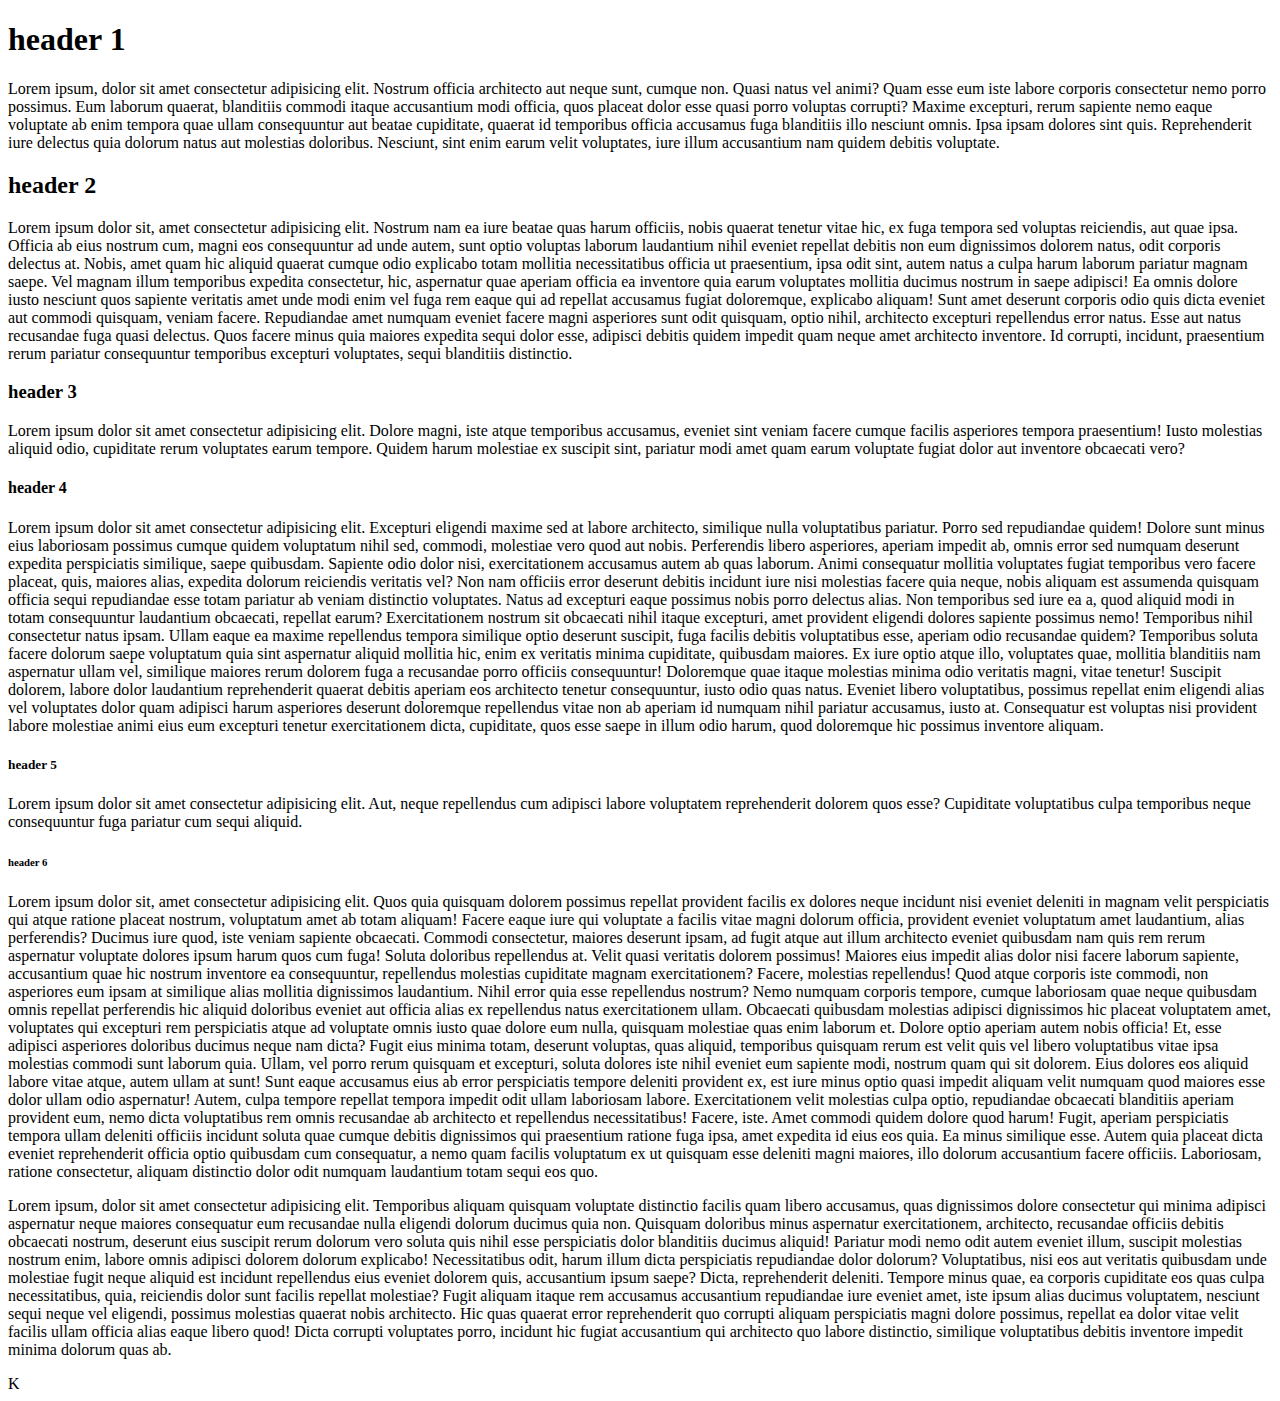
<file: index.html>
<!DOCTYPE html>
<html lang="en">
  <head>
    <meta charset="UTF-8" />
    <meta name="viewport" content="width=device-width, initial-scale=1.0" />
    <title>Day One</title>
  </head>
  <body>
    <!-- HEADER h1 > h6 -->
    <h1>header 1</h1>
    <p>
      Lorem ipsum, dolor sit amet consectetur adipisicing elit. Nostrum officia
      architecto aut neque sunt, cumque non. Quasi natus vel animi? Quam esse
      eum iste labore corporis consectetur nemo porro possimus. Eum laborum
      quaerat, blanditiis commodi itaque accusantium modi officia, quos placeat
      dolor esse quasi porro voluptas corrupti? Maxime excepturi, rerum sapiente
      nemo eaque voluptate ab enim tempora quae ullam consequuntur aut beatae
      cupiditate, quaerat id temporibus officia accusamus fuga blanditiis illo
      nesciunt omnis. Ipsa ipsam dolores sint quis. Reprehenderit iure delectus
      quia dolorum natus aut molestias doloribus. Nesciunt, sint enim earum
      velit voluptates, iure illum accusantium nam quidem debitis voluptate.
    </p>
    <h2>header 2</h2>
    <p>
      Lorem ipsum dolor sit, amet consectetur adipisicing elit. Nostrum nam ea
      iure beatae quas harum officiis, nobis quaerat tenetur vitae hic, ex fuga
      tempora sed voluptas reiciendis, aut quae ipsa. Officia ab eius nostrum
      cum, magni eos consequuntur ad unde autem, sunt optio voluptas laborum
      laudantium nihil eveniet repellat debitis non eum dignissimos dolorem
      natus, odit corporis delectus at. Nobis, amet quam hic aliquid quaerat
      cumque odio explicabo totam mollitia necessitatibus officia ut
      praesentium, ipsa odit sint, autem natus a culpa harum laborum pariatur
      magnam saepe. Vel magnam illum temporibus expedita consectetur, hic,
      aspernatur quae aperiam officia ea inventore quia earum voluptates
      mollitia ducimus nostrum in saepe adipisci! Ea omnis dolore iusto nesciunt
      quos sapiente veritatis amet unde modi enim vel fuga rem eaque qui ad
      repellat accusamus fugiat doloremque, explicabo aliquam! Sunt amet
      deserunt corporis odio quis dicta eveniet aut commodi quisquam, veniam
      facere. Repudiandae amet numquam eveniet facere magni asperiores sunt odit
      quisquam, optio nihil, architecto excepturi repellendus error natus. Esse
      aut natus recusandae fuga quasi delectus. Quos facere minus quia maiores
      expedita sequi dolor esse, adipisci debitis quidem impedit quam neque amet
      architecto inventore. Id corrupti, incidunt, praesentium rerum pariatur
      consequuntur temporibus excepturi voluptates, sequi blanditiis distinctio.
    </p>
    <h3>header 3</h3>
    <p>
      Lorem ipsum dolor sit amet consectetur adipisicing elit. Dolore magni,
      iste atque temporibus accusamus, eveniet sint veniam facere cumque facilis
      asperiores tempora praesentium! Iusto molestias aliquid odio, cupiditate
      rerum voluptates earum tempore. Quidem harum molestiae ex suscipit sint,
      pariatur modi amet quam earum voluptate fugiat dolor aut inventore
      obcaecati vero?
    </p>
    <h4>header 4</h4>
    <p>
      Lorem ipsum dolor sit amet consectetur adipisicing elit. Excepturi
      eligendi maxime sed at labore architecto, similique nulla voluptatibus
      pariatur. Porro sed repudiandae quidem! Dolore sunt minus eius laboriosam
      possimus cumque quidem voluptatum nihil sed, commodi, molestiae vero quod
      aut nobis. Perferendis libero asperiores, aperiam impedit ab, omnis error
      sed numquam deserunt expedita perspiciatis similique, saepe quibusdam.
      Sapiente odio dolor nisi, exercitationem accusamus autem ab quas laborum.
      Animi consequatur mollitia voluptates fugiat temporibus vero facere
      placeat, quis, maiores alias, expedita dolorum reiciendis veritatis vel?
      Non nam officiis error deserunt debitis incidunt iure nisi molestias
      facere quia neque, nobis aliquam est assumenda quisquam officia sequi
      repudiandae esse totam pariatur ab veniam distinctio voluptates. Natus ad
      excepturi eaque possimus nobis porro delectus alias. Non temporibus sed
      iure ea a, quod aliquid modi in totam consequuntur laudantium obcaecati,
      repellat earum? Exercitationem nostrum sit obcaecati nihil itaque
      excepturi, amet provident eligendi dolores sapiente possimus nemo!
      Temporibus nihil consectetur natus ipsam. Ullam eaque ea maxime
      repellendus tempora similique optio deserunt suscipit, fuga facilis
      debitis voluptatibus esse, aperiam odio recusandae quidem? Temporibus
      soluta facere dolorum saepe voluptatum quia sint aspernatur aliquid
      mollitia hic, enim ex veritatis minima cupiditate, quibusdam maiores. Ex
      iure optio atque illo, voluptates quae, mollitia blanditiis nam aspernatur
      ullam vel, similique maiores rerum dolorem fuga a recusandae porro
      officiis consequuntur! Doloremque quae itaque molestias minima odio
      veritatis magni, vitae tenetur! Suscipit dolorem, labore dolor laudantium
      reprehenderit quaerat debitis aperiam eos architecto tenetur consequuntur,
      iusto odio quas natus. Eveniet libero voluptatibus, possimus repellat enim
      eligendi alias vel voluptates dolor quam adipisci harum asperiores
      deserunt doloremque repellendus vitae non ab aperiam id numquam nihil
      pariatur accusamus, iusto at. Consequatur est voluptas nisi provident
      labore molestiae animi eius eum excepturi tenetur exercitationem dicta,
      cupiditate, quos esse saepe in illum odio harum, quod doloremque hic
      possimus inventore aliquam.
    </p>
    <h5>header 5</h5>
    <p>
      Lorem ipsum dolor sit amet consectetur adipisicing elit. Aut, neque
      repellendus cum adipisci labore voluptatem reprehenderit dolorem quos
      esse? Cupiditate voluptatibus culpa temporibus neque consequuntur fuga
      pariatur cum sequi aliquid.
    </p>
    <h6>header 6</h6>
    <p>
      Lorem ipsum dolor sit, amet consectetur adipisicing elit. Quos quia
      quisquam dolorem possimus repellat provident facilis ex dolores neque
      incidunt nisi eveniet deleniti in magnam velit perspiciatis qui atque
      ratione placeat nostrum, voluptatum amet ab totam aliquam! Facere eaque
      iure qui voluptate a facilis vitae magni dolorum officia, provident
      eveniet voluptatum amet laudantium, alias perferendis? Ducimus iure quod,
      iste veniam sapiente obcaecati. Commodi consectetur, maiores deserunt
      ipsam, ad fugit atque aut illum architecto eveniet quibusdam nam quis rem
      rerum aspernatur voluptate dolores ipsum harum quos cum fuga! Soluta
      doloribus repellendus at. Velit quasi veritatis dolorem possimus! Maiores
      eius impedit alias dolor nisi facere laborum sapiente, accusantium quae
      hic nostrum inventore ea consequuntur, repellendus molestias cupiditate
      magnam exercitationem? Facere, molestias repellendus! Quod atque corporis
      iste commodi, non asperiores eum ipsam at similique alias mollitia
      dignissimos laudantium. Nihil error quia esse repellendus nostrum? Nemo
      numquam corporis tempore, cumque laboriosam quae neque quibusdam omnis
      repellat perferendis hic aliquid doloribus eveniet aut officia alias ex
      repellendus natus exercitationem ullam. Obcaecati quibusdam molestias
      adipisci dignissimos hic placeat voluptatem amet, voluptates qui excepturi
      rem perspiciatis atque ad voluptate omnis iusto quae dolore eum nulla,
      quisquam molestiae quas enim laborum et. Dolore optio aperiam autem nobis
      officia! Et, esse adipisci asperiores doloribus ducimus neque nam dicta?
      Fugit eius minima totam, deserunt voluptas, quas aliquid, temporibus
      quisquam rerum est velit quis vel libero voluptatibus vitae ipsa molestias
      commodi sunt laborum quia. Ullam, vel porro rerum quisquam et excepturi,
      soluta dolores iste nihil eveniet eum sapiente modi, nostrum quam qui sit
      dolorem. Eius dolores eos aliquid labore vitae atque, autem ullam at sunt!
      Sunt eaque accusamus eius ab error perspiciatis tempore deleniti provident
      ex, est iure minus optio quasi impedit aliquam velit numquam quod maiores
      esse dolor ullam odio aspernatur! Autem, culpa tempore repellat tempora
      impedit odit ullam laboriosam labore. Exercitationem velit molestias culpa
      optio, repudiandae obcaecati blanditiis aperiam provident eum, nemo dicta
      voluptatibus rem omnis recusandae ab architecto et repellendus
      necessitatibus! Facere, iste. Amet commodi quidem dolore quod harum!
      Fugit, aperiam perspiciatis tempora ullam deleniti officiis incidunt
      soluta quae cumque debitis dignissimos qui praesentium ratione fuga ipsa,
      amet expedita id eius eos quia. Ea minus similique esse. Autem quia
      placeat dicta eveniet reprehenderit officia optio quibusdam cum
      consequatur, a nemo quam facilis voluptatum ex ut quisquam esse deleniti
      magni maiores, illo dolorum accusantium facere officiis. Laboriosam,
      ratione consectetur, aliquam distinctio dolor odit numquam laudantium
      totam sequi eos quo.
    </p>

    <!-- paragraph -->
    <p>
      Lorem ipsum, dolor sit amet consectetur adipisicing elit. Temporibus
      aliquam quisquam voluptate distinctio facilis quam libero accusamus, quas
      dignissimos dolore consectetur qui minima adipisci aspernatur neque
      maiores consequatur eum recusandae nulla eligendi dolorum ducimus quia
      non. Quisquam doloribus minus aspernatur exercitationem, architecto,
      recusandae officiis debitis obcaecati nostrum, deserunt eius suscipit
      rerum dolorum vero soluta quis nihil esse perspiciatis dolor blanditiis
      ducimus aliquid! Pariatur modi nemo odit autem eveniet illum, suscipit
      molestias nostrum enim, labore omnis adipisci dolorem dolorum explicabo!
      Necessitatibus odit, harum illum dicta perspiciatis repudiandae dolor
      dolorum? Voluptatibus, nisi eos aut veritatis quibusdam unde molestiae
      fugit neque aliquid est incidunt repellendus eius eveniet dolorem quis,
      accusantium ipsum saepe? Dicta, reprehenderit deleniti. Tempore minus
      quae, ea corporis cupiditate eos quas culpa necessitatibus, quia,
      reiciendis dolor sunt facilis repellat molestiae? Fugit aliquam itaque rem
      accusamus accusantium repudiandae iure eveniet amet, iste ipsum alias
      ducimus voluptatem, nesciunt sequi neque vel eligendi, possimus molestias
      quaerat nobis architecto. Hic quas quaerat error reprehenderit quo
      corrupti aliquam perspiciatis magni dolore possimus, repellat ea dolor
      vitae velit facilis ullam officia alias eaque libero quod! Dicta corrupti
      voluptates porro, incidunt hic fugiat accusantium qui architecto quo
      labore distinctio, similique voluptatibus debitis inventore impedit minima
      dolorum quas ab.
    </p>
K
  </body>
</html>
</file>
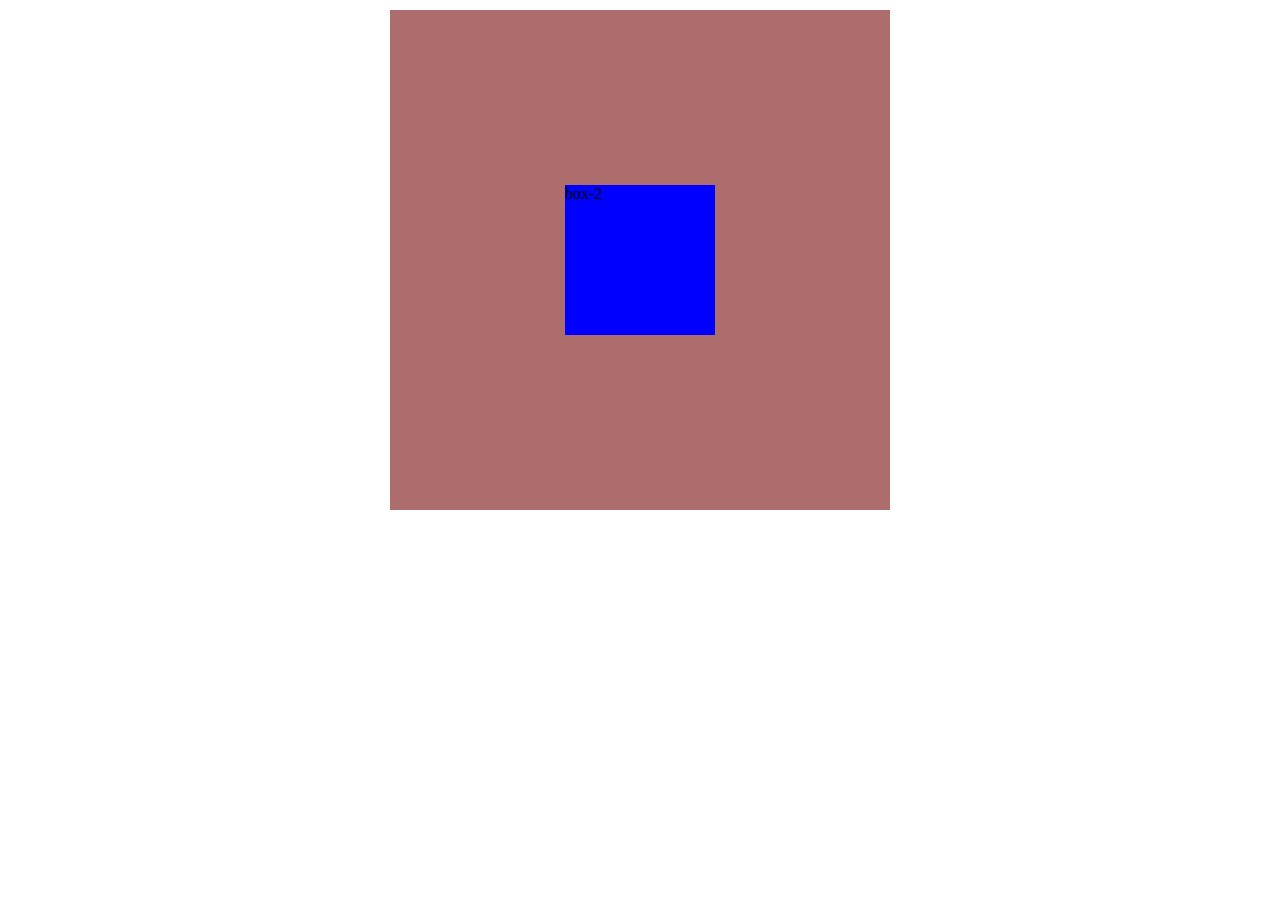
<file: day-4/position/index.html>
<!DOCTYPE html>
<html lang="en">
  <head>
    <meta charset="UTF-8" />
    <link rel="stylesheet" href="./position.css" />
    <meta name="viewport" content="width=device-width, initial-scale=1.0" />
    <title>Document</title>
  </head>
  <body>
    <div class="box-container">
      <div class="box box1">box-1</div>
      <div class="box box2">box-2</div>
    </div>
  </body>
</html>
</file>
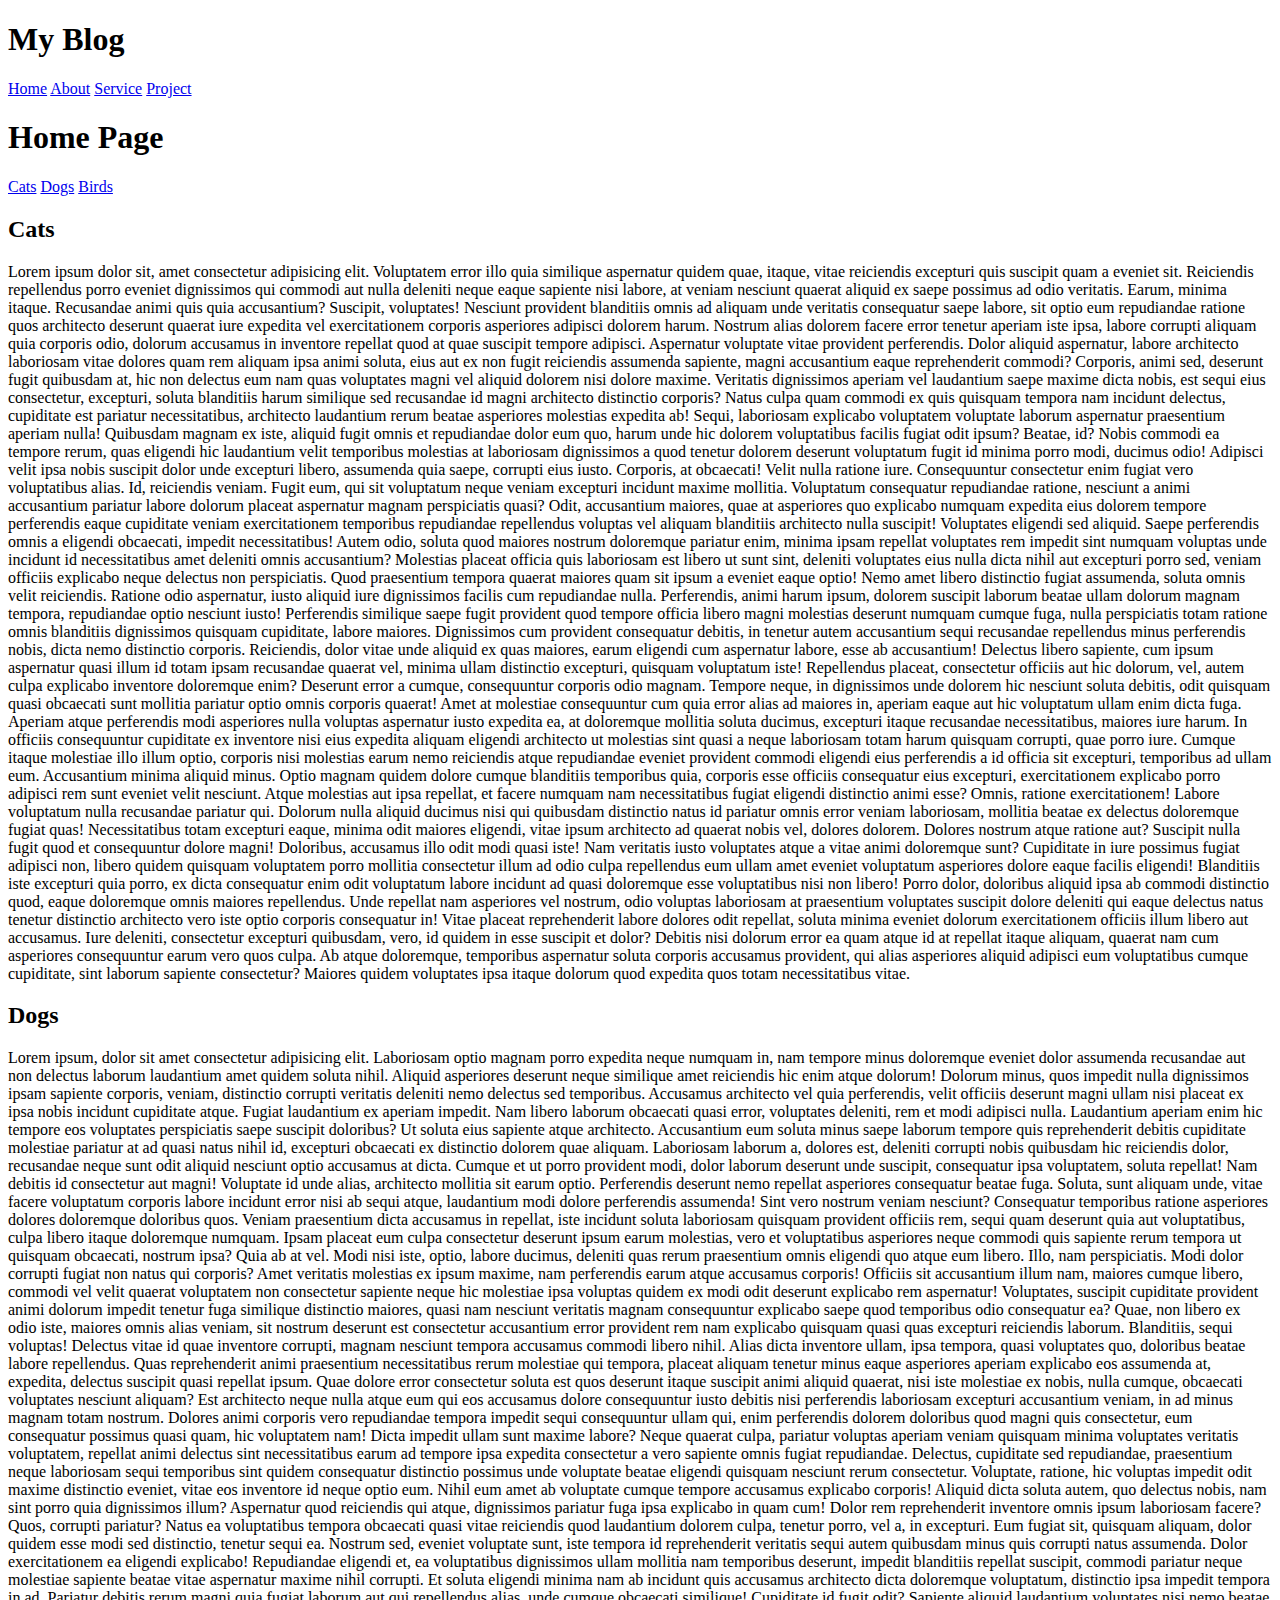
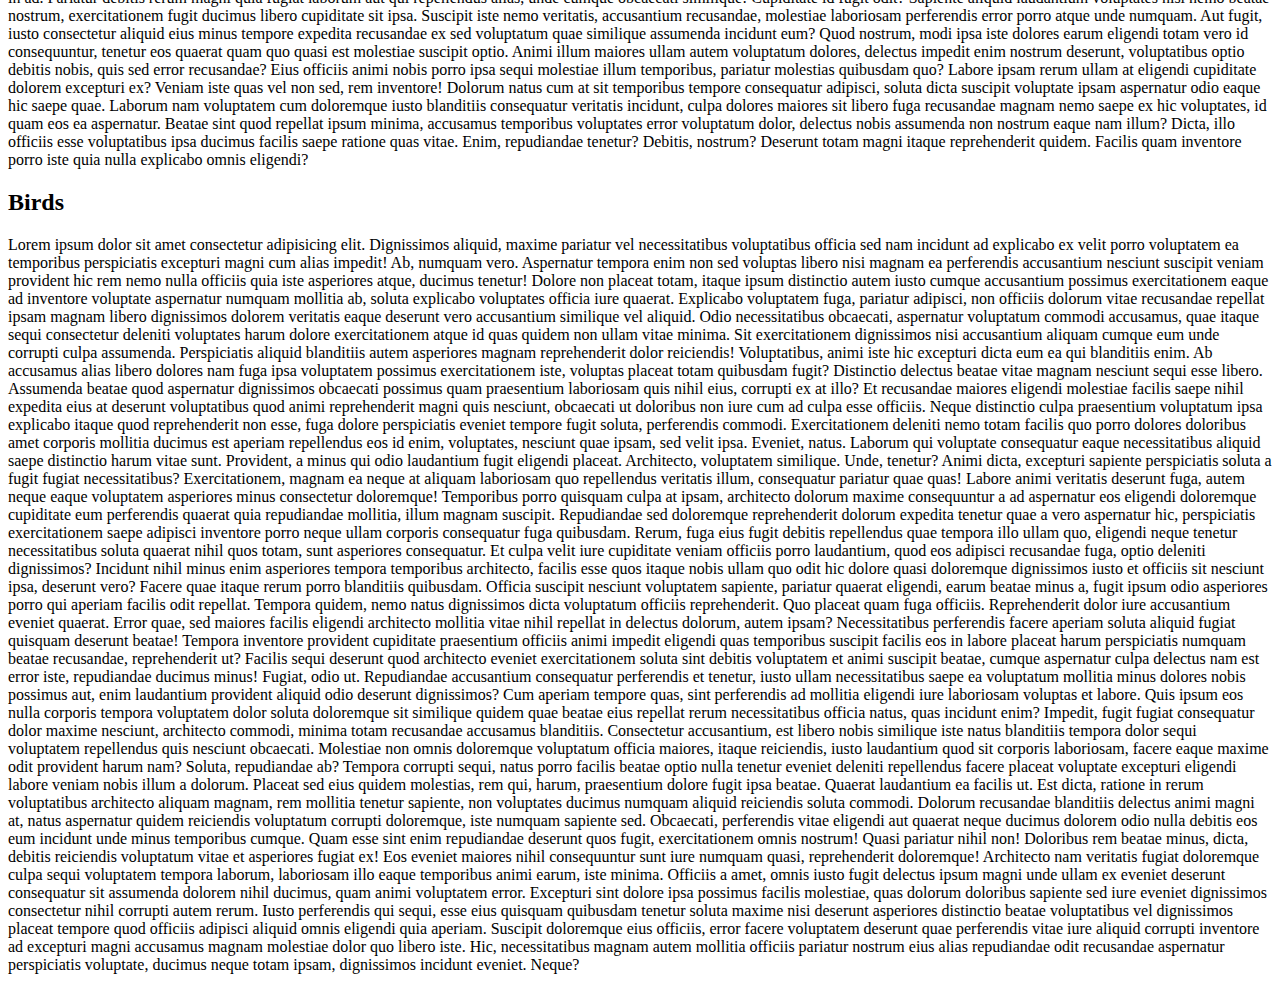
<file: day2/blog/index.html>
<!DOCTYPE html>
<html lang="en">
<head>
    <meta charset="UTF-8">
    <meta name="viewport" content="width=device-width, initial-scale=1.0">
    <title>Blog</title>
    <style>
        html{
            scroll-behavior:smooth;
        }
    </style>
</head>
<body>
    <h1>My Blog</h1>
    <a href="/day2/blog/index.html">Home</a>
    <a href="about.html">About</a>
    <a href="service.html">Service</a>
    <a href="project.html">Project</a>

    <!-- Home Page -->
    <h1>Home Page</h1>

    <a href="#cats">Cats</a>
    <a href="#dogs">Dogs</a>
    <a href="#birds">Birds</a>

    <h2 id="cats">Cats</h2>
    <p>
      Lorem ipsum dolor sit, amet consectetur adipisicing elit. Voluptatem error
      illo quia similique aspernatur quidem quae, itaque, vitae reiciendis
      excepturi quis suscipit quam a eveniet sit. Reiciendis repellendus porro
      eveniet dignissimos qui commodi aut nulla deleniti neque eaque sapiente
      nisi labore, at veniam nesciunt quaerat aliquid ex saepe possimus ad odio
      veritatis. Earum, minima itaque. Recusandae animi quis quia accusantium?
      Suscipit, voluptates! Nesciunt provident blanditiis omnis ad aliquam unde
      veritatis consequatur saepe labore, sit optio eum repudiandae ratione quos
      architecto deserunt quaerat iure expedita vel exercitationem corporis
      asperiores adipisci dolorem harum. Nostrum alias dolorem facere error
      tenetur aperiam iste ipsa, labore corrupti aliquam quia corporis odio,
      dolorum accusamus in inventore repellat quod at quae suscipit tempore
      adipisci. Aspernatur voluptate vitae provident perferendis. Dolor aliquid
      aspernatur, labore architecto laboriosam vitae dolores quam rem aliquam
      ipsa animi soluta, eius aut ex non fugit reiciendis assumenda sapiente,
      magni accusantium eaque reprehenderit commodi? Corporis, animi sed,
      deserunt fugit quibusdam at, hic non delectus eum nam quas voluptates
      magni vel aliquid dolorem nisi dolore maxime. Veritatis dignissimos
      aperiam vel laudantium saepe maxime dicta nobis, est sequi eius
      consectetur, excepturi, soluta blanditiis harum similique sed recusandae
      id magni architecto distinctio corporis? Natus culpa quam commodi ex quis
      quisquam tempora nam incidunt delectus, cupiditate est pariatur
      necessitatibus, architecto laudantium rerum beatae asperiores molestias
      expedita ab! Sequi, laboriosam explicabo voluptatem voluptate laborum
      aspernatur praesentium aperiam nulla! Quibusdam magnam ex iste, aliquid
      fugit omnis et repudiandae dolor eum quo, harum unde hic dolorem
      voluptatibus facilis fugiat odit ipsum? Beatae, id? Nobis commodi ea
      tempore rerum, quas eligendi hic laudantium velit temporibus molestias at
      laboriosam dignissimos a quod tenetur dolorem deserunt voluptatum fugit id
      minima porro modi, ducimus odio! Adipisci velit ipsa nobis suscipit dolor
      unde excepturi libero, assumenda quia saepe, corrupti eius iusto.
      Corporis, at obcaecati! Velit nulla ratione iure. Consequuntur consectetur
      enim fugiat vero voluptatibus alias. Id, reiciendis veniam. Fugit eum, qui
      sit voluptatum neque veniam excepturi incidunt maxime mollitia. Voluptatum
      consequatur repudiandae ratione, nesciunt a animi accusantium pariatur
      labore dolorum placeat aspernatur magnam perspiciatis quasi? Odit,
      accusantium maiores, quae at asperiores quo explicabo numquam expedita
      eius dolorem tempore perferendis eaque cupiditate veniam exercitationem
      temporibus repudiandae repellendus voluptas vel aliquam blanditiis
      architecto nulla suscipit! Voluptates eligendi sed aliquid. Saepe
      perferendis omnis a eligendi obcaecati, impedit necessitatibus! Autem
      odio, soluta quod maiores nostrum doloremque pariatur enim, minima ipsam
      repellat voluptates rem impedit sint numquam voluptas unde incidunt id
      necessitatibus amet deleniti omnis accusantium? Molestias placeat officia
      quis laboriosam est libero ut sunt sint, deleniti voluptates eius nulla
      dicta nihil aut excepturi porro sed, veniam officiis explicabo neque
      delectus non perspiciatis. Quod praesentium tempora quaerat maiores quam
      sit ipsum a eveniet eaque optio! Nemo amet libero distinctio fugiat
      assumenda, soluta omnis velit reiciendis. Ratione odio aspernatur, iusto
      aliquid iure dignissimos facilis cum repudiandae nulla. Perferendis, animi
      harum ipsum, dolorem suscipit laborum beatae ullam dolorum magnam tempora,
      repudiandae optio nesciunt iusto! Perferendis similique saepe fugit
      provident quod tempore officia libero magni molestias deserunt numquam
      cumque fuga, nulla perspiciatis totam ratione omnis blanditiis dignissimos
      quisquam cupiditate, labore maiores. Dignissimos cum provident consequatur
      debitis, in tenetur autem accusantium sequi recusandae repellendus minus
      perferendis nobis, dicta nemo distinctio corporis. Reiciendis, dolor vitae
      unde aliquid ex quas maiores, earum eligendi cum aspernatur labore, esse
      ab accusantium! Delectus libero sapiente, cum ipsum aspernatur quasi illum
      id totam ipsam recusandae quaerat vel, minima ullam distinctio excepturi,
      quisquam voluptatum iste! Repellendus placeat, consectetur officiis aut
      hic dolorum, vel, autem culpa explicabo inventore doloremque enim?
      Deserunt error a cumque, consequuntur corporis odio magnam. Tempore neque,
      in dignissimos unde dolorem hic nesciunt soluta debitis, odit quisquam
      quasi obcaecati sunt mollitia pariatur optio omnis corporis quaerat! Amet
      at molestiae consequuntur cum quia error alias ad maiores in, aperiam
      eaque aut hic voluptatum ullam enim dicta fuga. Aperiam atque perferendis
      modi asperiores nulla voluptas aspernatur iusto expedita ea, at doloremque
      mollitia soluta ducimus, excepturi itaque recusandae necessitatibus,
      maiores iure harum. In officiis consequuntur cupiditate ex inventore nisi
      eius expedita aliquam eligendi architecto ut molestias sint quasi a neque
      laboriosam totam harum quisquam corrupti, quae porro iure. Cumque itaque
      molestiae illo illum optio, corporis nisi molestias earum nemo reiciendis
      atque repudiandae eveniet provident commodi eligendi eius perferendis a id
      officia sit excepturi, temporibus ad ullam eum. Accusantium minima aliquid
      minus. Optio magnam quidem dolore cumque blanditiis temporibus quia,
      corporis esse officiis consequatur eius excepturi, exercitationem
      explicabo porro adipisci rem sunt eveniet velit nesciunt. Atque molestias
      aut ipsa repellat, et facere numquam nam necessitatibus fugiat eligendi
      distinctio animi esse? Omnis, ratione exercitationem! Labore voluptatum
      nulla recusandae pariatur qui. Dolorum nulla aliquid ducimus nisi qui
      quibusdam distinctio natus id pariatur omnis error veniam laboriosam,
      mollitia beatae ex delectus doloremque fugiat quas! Necessitatibus totam
      excepturi eaque, minima odit maiores eligendi, vitae ipsum architecto ad
      quaerat nobis vel, dolores dolorem. Dolores nostrum atque ratione aut?
      Suscipit nulla fugit quod et consequuntur dolore magni! Doloribus,
      accusamus illo odit modi quasi iste! Nam veritatis iusto voluptates atque
      a vitae animi doloremque sunt? Cupiditate in iure possimus fugiat adipisci
      non, libero quidem quisquam voluptatem porro mollitia consectetur illum ad
      odio culpa repellendus eum ullam amet eveniet voluptatum asperiores dolore
      eaque facilis eligendi! Blanditiis iste excepturi quia porro, ex dicta
      consequatur enim odit voluptatum labore incidunt ad quasi doloremque esse
      voluptatibus nisi non libero! Porro dolor, doloribus aliquid ipsa ab
      commodi distinctio quod, eaque doloremque omnis maiores repellendus. Unde
      repellat nam asperiores vel nostrum, odio voluptas laboriosam at
      praesentium voluptates suscipit dolore deleniti qui eaque delectus natus
      tenetur distinctio architecto vero iste optio corporis consequatur in!
      Vitae placeat reprehenderit labore dolores odit repellat, soluta minima
      eveniet dolorum exercitationem officiis illum libero aut accusamus. Iure
      deleniti, consectetur excepturi quibusdam, vero, id quidem in esse
      suscipit et dolor? Debitis nisi dolorum error ea quam atque id at repellat
      itaque aliquam, quaerat nam cum asperiores consequuntur earum vero quos
      culpa. Ab atque doloremque, temporibus aspernatur soluta corporis
      accusamus provident, qui alias asperiores aliquid adipisci eum
      voluptatibus cumque cupiditate, sint laborum sapiente consectetur? Maiores
      quidem voluptates ipsa itaque dolorum quod expedita quos totam
      necessitatibus vitae.
    </p>
    <h2 id="dogs">Dogs</h2>
    <p>
      Lorem ipsum, dolor sit amet consectetur adipisicing elit. Laboriosam optio
      magnam porro expedita neque numquam in, nam tempore minus doloremque
      eveniet dolor assumenda recusandae aut non delectus laborum laudantium
      amet quidem soluta nihil. Aliquid asperiores deserunt neque similique amet
      reiciendis hic enim atque dolorum! Dolorum minus, quos impedit nulla
      dignissimos ipsam sapiente corporis, veniam, distinctio corrupti veritatis
      deleniti nemo delectus sed temporibus. Accusamus architecto vel quia
      perferendis, velit officiis deserunt magni ullam nisi placeat ex ipsa
      nobis incidunt cupiditate atque. Fugiat laudantium ex aperiam impedit. Nam
      libero laborum obcaecati quasi error, voluptates deleniti, rem et modi
      adipisci nulla. Laudantium aperiam enim hic tempore eos voluptates
      perspiciatis saepe suscipit doloribus? Ut soluta eius sapiente atque
      architecto. Accusantium eum soluta minus saepe laborum tempore quis
      reprehenderit debitis cupiditate molestiae pariatur at ad quasi natus
      nihil id, excepturi obcaecati ex distinctio dolorem quae aliquam.
      Laboriosam laborum a, dolores est, deleniti corrupti nobis quibusdam hic
      reiciendis dolor, recusandae neque sunt odit aliquid nesciunt optio
      accusamus at dicta. Cumque et ut porro provident modi, dolor laborum
      deserunt unde suscipit, consequatur ipsa voluptatem, soluta repellat! Nam
      debitis id consectetur aut magni! Voluptate id unde alias, architecto
      mollitia sit earum optio. Perferendis deserunt nemo repellat asperiores
      consequatur beatae fuga. Soluta, sunt aliquam unde, vitae facere
      voluptatum corporis labore incidunt error nisi ab sequi atque, laudantium
      modi dolore perferendis assumenda! Sint vero nostrum veniam nesciunt?
      Consequatur temporibus ratione asperiores dolores doloremque doloribus
      quos. Veniam praesentium dicta accusamus in repellat, iste incidunt soluta
      laboriosam quisquam provident officiis rem, sequi quam deserunt quia aut
      voluptatibus, culpa libero itaque doloremque numquam. Ipsam placeat eum
      culpa consectetur deserunt ipsum earum molestias, vero et voluptatibus
      asperiores neque commodi quis sapiente rerum tempora ut quisquam
      obcaecati, nostrum ipsa? Quia ab at vel. Modi nisi iste, optio, labore
      ducimus, deleniti quas rerum praesentium omnis eligendi quo atque eum
      libero. Illo, nam perspiciatis. Modi dolor corrupti fugiat non natus qui
      corporis? Amet veritatis molestias ex ipsum maxime, nam perferendis earum
      atque accusamus corporis! Officiis sit accusantium illum nam, maiores
      cumque libero, commodi vel velit quaerat voluptatem non consectetur
      sapiente neque hic molestiae ipsa voluptas quidem ex modi odit deserunt
      explicabo rem aspernatur! Voluptates, suscipit cupiditate provident animi
      dolorum impedit tenetur fuga similique distinctio maiores, quasi nam
      nesciunt veritatis magnam consequuntur explicabo saepe quod temporibus
      odio consequatur ea? Quae, non libero ex odio iste, maiores omnis alias
      veniam, sit nostrum deserunt est consectetur accusantium error provident
      rem nam explicabo quisquam quasi quas excepturi reiciendis laborum.
      Blanditiis, sequi voluptas! Delectus vitae id quae inventore corrupti,
      magnam nesciunt tempora accusamus commodi libero nihil. Alias dicta
      inventore ullam, ipsa tempora, quasi voluptates quo, doloribus beatae
      labore repellendus. Quas reprehenderit animi praesentium necessitatibus
      rerum molestiae qui tempora, placeat aliquam tenetur minus eaque
      asperiores aperiam explicabo eos assumenda at, expedita, delectus suscipit
      quasi repellat ipsum. Quae dolore error consectetur soluta est quos
      deserunt itaque suscipit animi aliquid quaerat, nisi iste molestiae ex
      nobis, nulla cumque, obcaecati voluptates nesciunt aliquam? Est architecto
      neque nulla atque eum qui eos accusamus dolore consequuntur iusto debitis
      nisi perferendis laboriosam excepturi accusantium veniam, in ad minus
      magnam totam nostrum. Dolores animi corporis vero repudiandae tempora
      impedit sequi consequuntur ullam qui, enim perferendis dolorem doloribus
      quod magni quis consectetur, eum consequatur possimus quasi quam, hic
      voluptatem nam! Dicta impedit ullam sunt maxime labore? Neque quaerat
      culpa, pariatur voluptas aperiam veniam quisquam minima voluptates
      veritatis voluptatem, repellat animi delectus sint necessitatibus earum ad
      tempore ipsa expedita consectetur a vero sapiente omnis fugiat
      repudiandae. Delectus, cupiditate sed repudiandae, praesentium neque
      laboriosam sequi temporibus sint quidem consequatur distinctio possimus
      unde voluptate beatae eligendi quisquam nesciunt rerum consectetur.
      Voluptate, ratione, hic voluptas impedit odit maxime distinctio eveniet,
      vitae eos inventore id neque optio eum. Nihil eum amet ab voluptate cumque
      tempore accusamus explicabo corporis! Aliquid dicta soluta autem, quo
      delectus nobis, nam sint porro quia dignissimos illum? Aspernatur quod
      reiciendis qui atque, dignissimos pariatur fuga ipsa explicabo in quam
      cum! Dolor rem reprehenderit inventore omnis ipsum laboriosam facere?
      Quos, corrupti pariatur? Natus ea voluptatibus tempora obcaecati quasi
      vitae reiciendis quod laudantium dolorem culpa, tenetur porro, vel a, in
      excepturi. Eum fugiat sit, quisquam aliquam, dolor quidem esse modi sed
      distinctio, tenetur sequi ea. Nostrum sed, eveniet voluptate sunt, iste
      tempora id reprehenderit veritatis sequi autem quibusdam minus quis
      corrupti natus assumenda. Dolor exercitationem ea eligendi explicabo!
      Repudiandae eligendi et, ea voluptatibus dignissimos ullam mollitia nam
      temporibus deserunt, impedit blanditiis repellat suscipit, commodi
      pariatur neque molestiae sapiente beatae vitae aspernatur maxime nihil
      corrupti. Et soluta eligendi minima nam ab incidunt quis accusamus
      architecto dicta doloremque voluptatum, distinctio ipsa impedit tempora in
      ad. Pariatur debitis rerum magni quia fugiat laborum aut qui repellendus
      alias, unde cumque obcaecati similique! Cupiditate id fugit odit? Sapiente
      aliquid laudantium voluptates nisi nemo beatae nostrum, exercitationem
      fugit ducimus libero cupiditate sit ipsa. Suscipit iste nemo veritatis,
      accusantium recusandae, molestiae laboriosam perferendis error porro atque
      unde numquam. Aut fugit, iusto consectetur aliquid eius minus tempore
      expedita recusandae ex sed voluptatum quae similique assumenda incidunt
      eum? Quod nostrum, modi ipsa iste dolores earum eligendi totam vero id
      consequuntur, tenetur eos quaerat quam quo quasi est molestiae suscipit
      optio. Animi illum maiores ullam autem voluptatum dolores, delectus
      impedit enim nostrum deserunt, voluptatibus optio debitis nobis, quis sed
      error recusandae? Eius officiis animi nobis porro ipsa sequi molestiae
      illum temporibus, pariatur molestias quibusdam quo? Labore ipsam rerum
      ullam at eligendi cupiditate dolorem excepturi ex? Veniam iste quas vel
      non sed, rem inventore! Dolorum natus cum at sit temporibus tempore
      consequatur adipisci, soluta dicta suscipit voluptate ipsam aspernatur
      odio eaque hic saepe quae. Laborum nam voluptatem cum doloremque iusto
      blanditiis consequatur veritatis incidunt, culpa dolores maiores sit
      libero fuga recusandae magnam nemo saepe ex hic voluptates, id quam eos ea
      aspernatur. Beatae sint quod repellat ipsum minima, accusamus temporibus
      voluptates error voluptatum dolor, delectus nobis assumenda non nostrum
      eaque nam illum? Dicta, illo officiis esse voluptatibus ipsa ducimus
      facilis saepe ratione quas vitae. Enim, repudiandae tenetur? Debitis,
      nostrum? Deserunt totam magni itaque reprehenderit quidem. Facilis quam
      inventore porro iste quia nulla explicabo omnis eligendi?
    </p>
    <h2 id="birds">Birds</h2>
    <p>
      Lorem ipsum dolor sit amet consectetur adipisicing elit. Dignissimos
      aliquid, maxime pariatur vel necessitatibus voluptatibus officia sed nam
      incidunt ad explicabo ex velit porro voluptatem ea temporibus perspiciatis
      excepturi magni cum alias impedit! Ab, numquam vero. Aspernatur tempora
      enim non sed voluptas libero nisi magnam ea perferendis accusantium
      nesciunt suscipit veniam provident hic rem nemo nulla officiis quia iste
      asperiores atque, ducimus tenetur! Dolore non placeat totam, itaque ipsum
      distinctio autem iusto cumque accusantium possimus exercitationem eaque ad
      inventore voluptate aspernatur numquam mollitia ab, soluta explicabo
      voluptates officia iure quaerat. Explicabo voluptatem fuga, pariatur
      adipisci, non officiis dolorum vitae recusandae repellat ipsam magnam
      libero dignissimos dolorem veritatis eaque deserunt vero accusantium
      similique vel aliquid. Odio necessitatibus obcaecati, aspernatur
      voluptatum commodi accusamus, quae itaque sequi consectetur deleniti
      voluptates harum dolore exercitationem atque id quas quidem non ullam
      vitae minima. Sit exercitationem dignissimos nisi accusantium aliquam
      cumque eum unde corrupti culpa assumenda. Perspiciatis aliquid blanditiis
      autem asperiores magnam reprehenderit dolor reiciendis! Voluptatibus,
      animi iste hic excepturi dicta eum ea qui blanditiis enim. Ab accusamus
      alias libero dolores nam fuga ipsa voluptatem possimus exercitationem
      iste, voluptas placeat totam quibusdam fugit? Distinctio delectus beatae
      vitae magnam nesciunt sequi esse libero. Assumenda beatae quod aspernatur
      dignissimos obcaecati possimus quam praesentium laboriosam quis nihil
      eius, corrupti ex at illo? Et recusandae maiores eligendi molestiae
      facilis saepe nihil expedita eius at deserunt voluptatibus quod animi
      reprehenderit magni quis nesciunt, obcaecati ut doloribus non iure cum ad
      culpa esse officiis. Neque distinctio culpa praesentium voluptatum ipsa
      explicabo itaque quod reprehenderit non esse, fuga dolore perspiciatis
      eveniet tempore fugit soluta, perferendis commodi. Exercitationem deleniti
      nemo totam facilis quo porro dolores doloribus amet corporis mollitia
      ducimus est aperiam repellendus eos id enim, voluptates, nesciunt quae
      ipsam, sed velit ipsa. Eveniet, natus. Laborum qui voluptate consequatur
      eaque necessitatibus aliquid saepe distinctio harum vitae sunt. Provident,
      a minus qui odio laudantium fugit eligendi placeat. Architecto, voluptatem
      similique. Unde, tenetur? Animi dicta, excepturi sapiente perspiciatis
      soluta a fugit fugiat necessitatibus? Exercitationem, magnam ea neque at
      aliquam laboriosam quo repellendus veritatis illum, consequatur pariatur
      quae quas! Labore animi veritatis deserunt fuga, autem neque eaque
      voluptatem asperiores minus consectetur doloremque! Temporibus porro
      quisquam culpa at ipsam, architecto dolorum maxime consequuntur a ad
      aspernatur eos eligendi doloremque cupiditate eum perferendis quaerat quia
      repudiandae mollitia, illum magnam suscipit. Repudiandae sed doloremque
      reprehenderit dolorum expedita tenetur quae a vero aspernatur hic,
      perspiciatis exercitationem saepe adipisci inventore porro neque ullam
      corporis consequatur fuga quibusdam. Rerum, fuga eius fugit debitis
      repellendus quae tempora illo ullam quo, eligendi neque tenetur
      necessitatibus soluta quaerat nihil quos totam, sunt asperiores
      consequatur. Et culpa velit iure cupiditate veniam officiis porro
      laudantium, quod eos adipisci recusandae fuga, optio deleniti dignissimos?
      Incidunt nihil minus enim asperiores tempora temporibus architecto,
      facilis esse quos itaque nobis ullam quo odit hic dolore quasi doloremque
      dignissimos iusto et officiis sit nesciunt ipsa, deserunt vero? Facere
      quae itaque rerum porro blanditiis quibusdam. Officia suscipit nesciunt
      voluptatem sapiente, pariatur quaerat eligendi, earum beatae minus a,
      fugit ipsum odio asperiores porro qui aperiam facilis odit repellat.
      Tempora quidem, nemo natus dignissimos dicta voluptatum officiis
      reprehenderit. Quo placeat quam fuga officiis. Reprehenderit dolor iure
      accusantium eveniet quaerat. Error quae, sed maiores facilis eligendi
      architecto mollitia vitae nihil repellat in delectus dolorum, autem ipsam?
      Necessitatibus perferendis facere aperiam soluta aliquid fugiat quisquam
      deserunt beatae! Tempora inventore provident cupiditate praesentium
      officiis animi impedit eligendi quas temporibus suscipit facilis eos in
      labore placeat harum perspiciatis numquam beatae recusandae, reprehenderit
      ut? Facilis sequi deserunt quod architecto eveniet exercitationem soluta
      sint debitis voluptatem et animi suscipit beatae, cumque aspernatur culpa
      delectus nam est error iste, repudiandae ducimus minus! Fugiat, odio ut.
      Repudiandae accusantium consequatur perferendis et tenetur, iusto ullam
      necessitatibus saepe ea voluptatum mollitia minus dolores nobis possimus
      aut, enim laudantium provident aliquid odio deserunt dignissimos? Cum
      aperiam tempore quas, sint perferendis ad mollitia eligendi iure
      laboriosam voluptas et labore. Quis ipsum eos nulla corporis tempora
      voluptatem dolor soluta doloremque sit similique quidem quae beatae eius
      repellat rerum necessitatibus officia natus, quas incidunt enim? Impedit,
      fugit fugiat consequatur dolor maxime nesciunt, architecto commodi, minima
      totam recusandae accusamus blanditiis. Consectetur accusantium, est libero
      nobis similique iste natus blanditiis tempora dolor sequi voluptatem
      repellendus quis nesciunt obcaecati. Molestiae non omnis doloremque
      voluptatum officia maiores, itaque reiciendis, iusto laudantium quod sit
      corporis laboriosam, facere eaque maxime odit provident harum nam? Soluta,
      repudiandae ab? Tempora corrupti sequi, natus porro facilis beatae optio
      nulla tenetur eveniet deleniti repellendus facere placeat voluptate
      excepturi eligendi labore veniam nobis illum a dolorum. Placeat sed eius
      quidem molestias, rem qui, harum, praesentium dolore fugit ipsa beatae.
      Quaerat laudantium ea facilis ut. Est dicta, ratione in rerum voluptatibus
      architecto aliquam magnam, rem mollitia tenetur sapiente, non voluptates
      ducimus numquam aliquid reiciendis soluta commodi. Dolorum recusandae
      blanditiis delectus animi magni at, natus aspernatur quidem reiciendis
      voluptatum corrupti doloremque, iste numquam sapiente sed. Obcaecati,
      perferendis vitae eligendi aut quaerat neque ducimus dolorem odio nulla
      debitis eos eum incidunt unde minus temporibus cumque. Quam esse sint enim
      repudiandae deserunt quos fugit, exercitationem omnis nostrum! Quasi
      pariatur nihil non! Doloribus rem beatae minus, dicta, debitis reiciendis
      voluptatum vitae et asperiores fugiat ex! Eos eveniet maiores nihil
      consequuntur sunt iure numquam quasi, reprehenderit doloremque! Architecto
      nam veritatis fugiat doloremque culpa sequi voluptatem tempora laborum,
      laboriosam illo eaque temporibus animi earum, iste minima. Officiis a
      amet, omnis iusto fugit delectus ipsum magni unde ullam ex eveniet
      deserunt consequatur sit assumenda dolorem nihil ducimus, quam animi
      voluptatem error. Excepturi sint dolore ipsa possimus facilis molestiae,
      quas dolorum doloribus sapiente sed iure eveniet dignissimos consectetur
      nihil corrupti autem rerum. Iusto perferendis qui sequi, esse eius
      quisquam quibusdam tenetur soluta maxime nisi deserunt asperiores
      distinctio beatae voluptatibus vel dignissimos placeat tempore quod
      officiis adipisci aliquid omnis eligendi quia aperiam. Suscipit doloremque
      eius officiis, error facere voluptatem deserunt quae perferendis vitae
      iure aliquid corrupti inventore ad excepturi magni accusamus magnam
      molestiae dolor quo libero iste. Hic, necessitatibus magnam autem mollitia
      officiis pariatur nostrum eius alias repudiandae odit recusandae
      aspernatur perspiciatis voluptate, ducimus neque totam ipsam, dignissimos
      incidunt eveniet. Neque?
    </p>
</body>
</html>
</file>
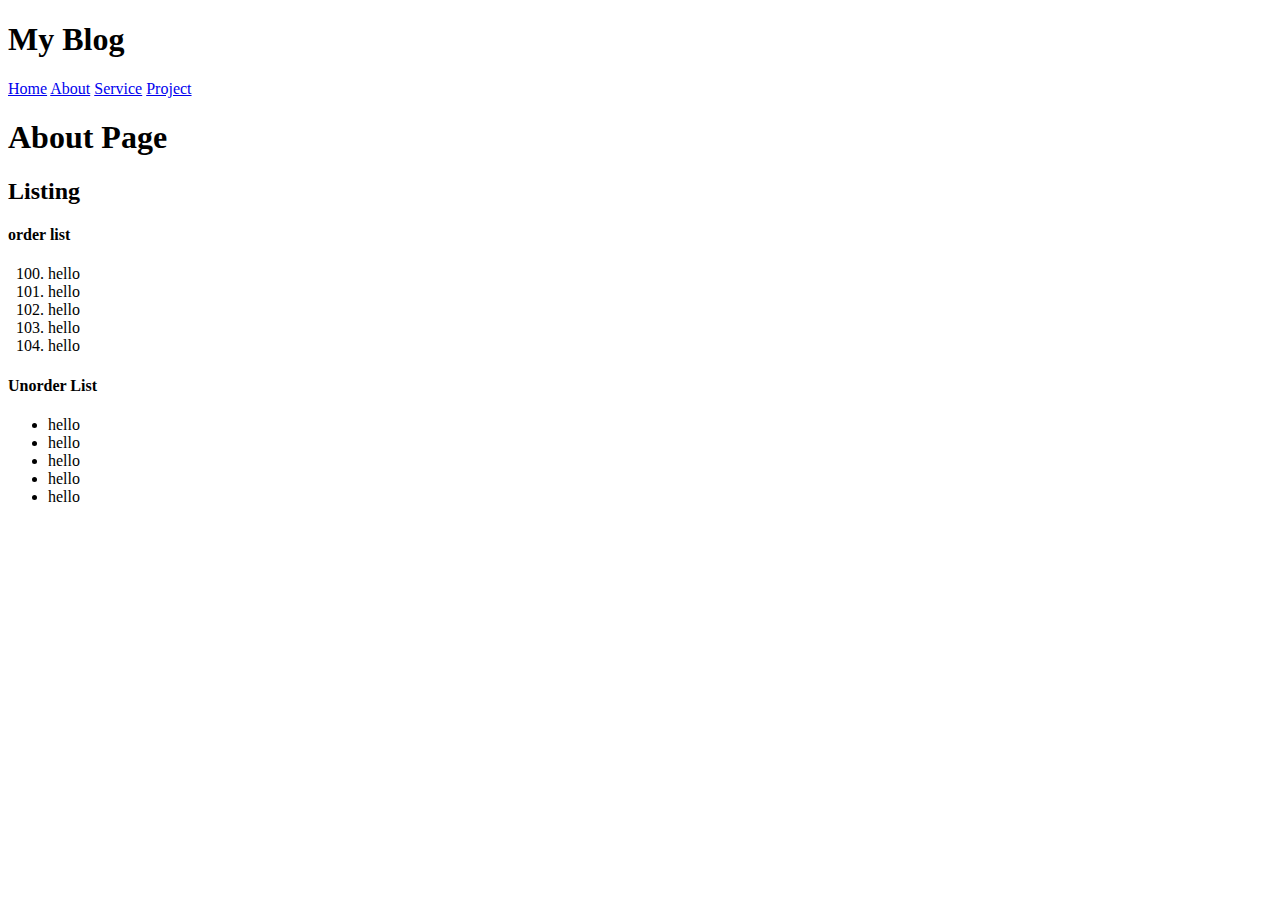
<file: day2/blog/about.html>
<!DOCTYPE html>
<html lang="en">
<head>
    <meta charset="UTF-8">
    <meta name="viewport" content="width=device-width, initial-scale=1.0">
    <title>Blog</title>
</head>
<body>
    <h1>My Blog</h1>
    <a href="./index.html">Home</a>
    <a href="about.html">About</a>
    <a href="service.html">Service</a>
    <a href="project.html">Project</a>


    <h1>About Page</h1>
    <h2>Listing</h2>
    <h4>order list</h4>
    <ol start="100">
        <li>hello</li>
        <li>hello</li>
        <li>hello</li>
        <li>hello</li>
        <li>hello</li>
    </ol>
    <h4>Unorder List</h4>
    <ul>
        <li>hello</li>
        <li>hello</li>
        <li>hello</li>
        <li>hello</li>
        <li>hello</li>
    </ul>
</body>
</html>
</file>
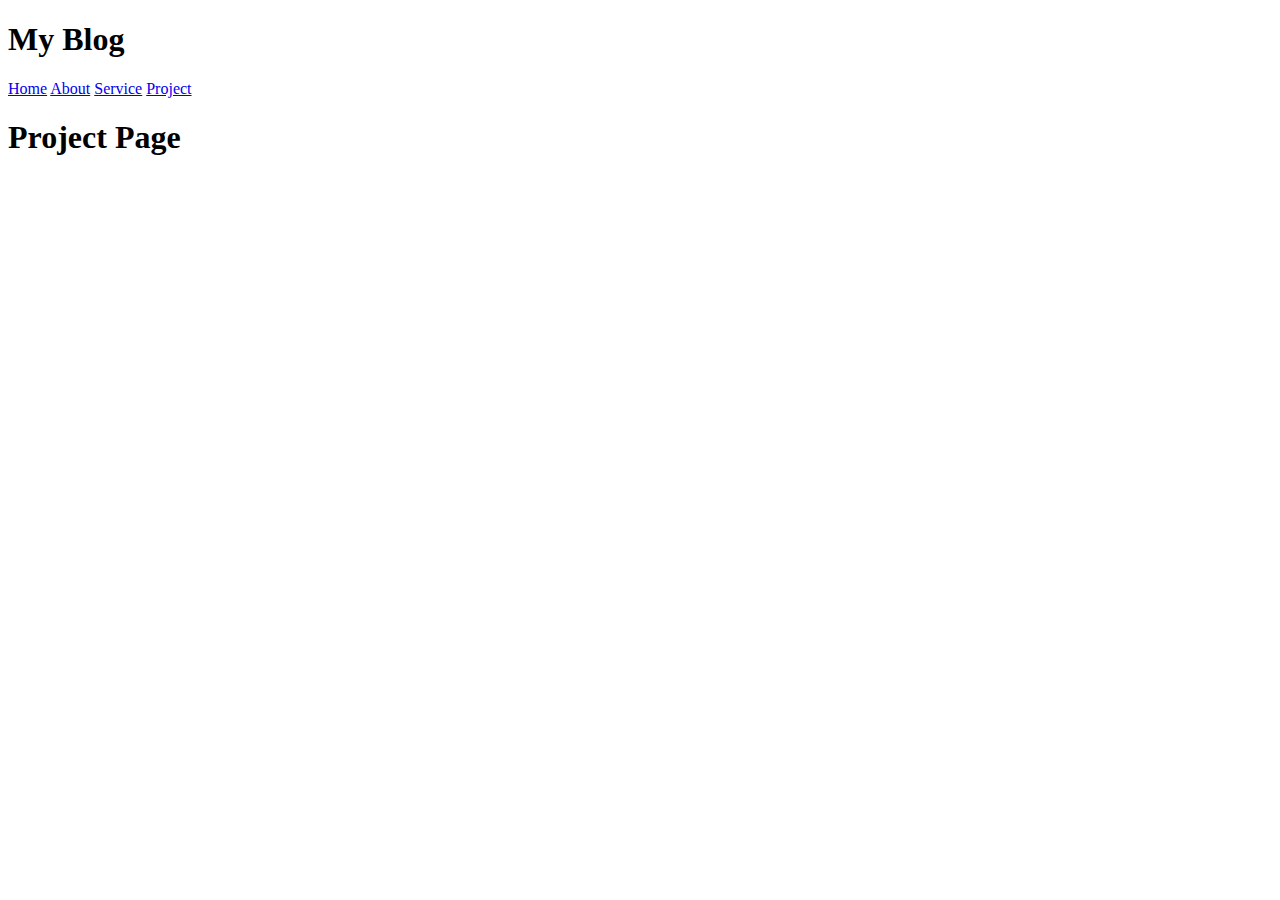
<file: day2/blog/project.html>
<!DOCTYPE html>
<html lang="en">
<head>
    <meta charset="UTF-8">
    <meta name="viewport" content="width=device-width, initial-scale=1.0">
    <title>Blog</title>
</head>
<body>
    <h1>My Blog</h1>
    <a href="./index.html">Home</a>
    <a href="about.html">About</a>
    <a href="service.html">Service</a>
    <a href="project.html">Project</a>
    <h1>Project Page</h1>
</body>
</html>
</file>
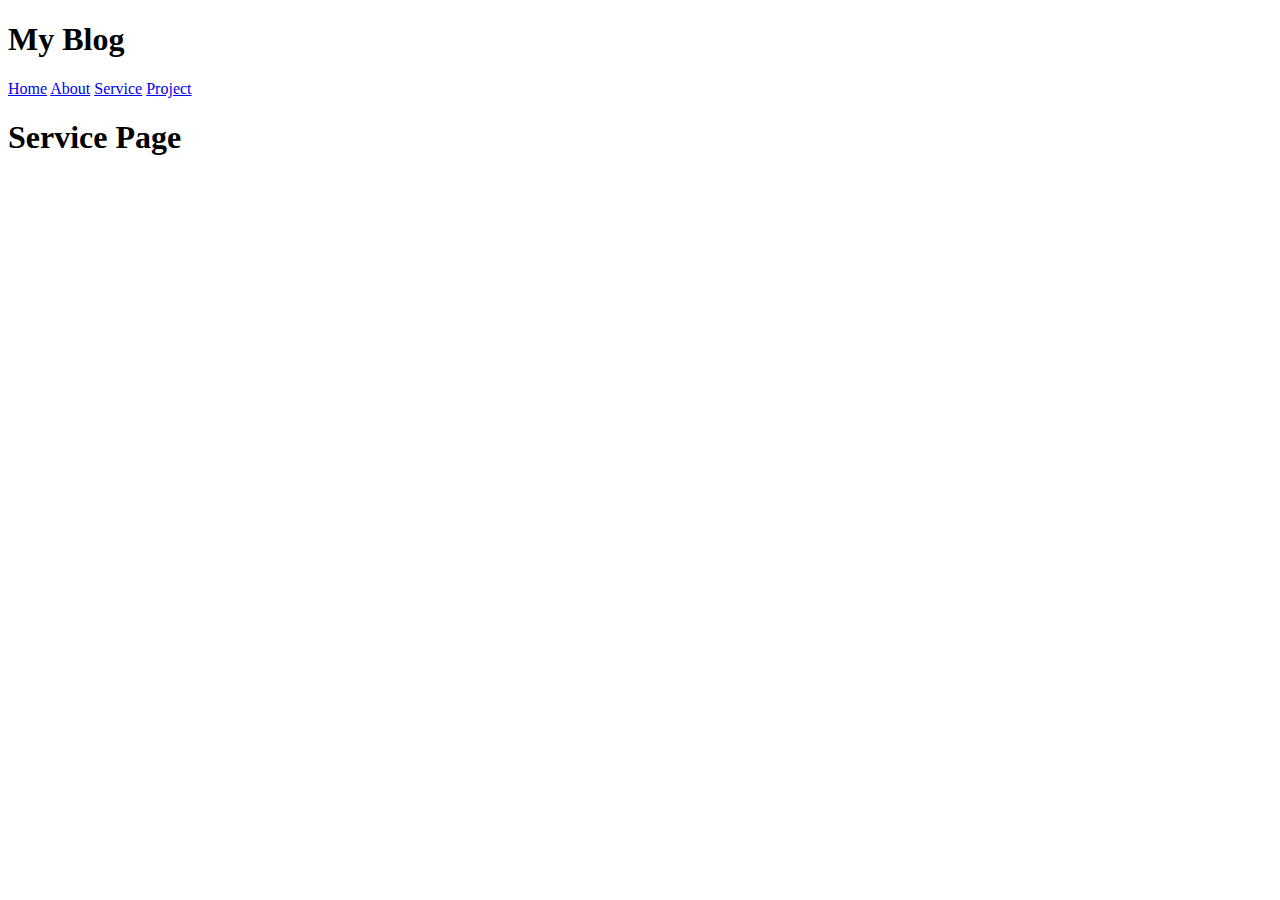
<file: day2/blog/service.html>
<!DOCTYPE html>
<html lang="en">
  <head>
    <meta charset="UTF-8" />
    <meta name="viewport" content="width=device-width, initial-scale=1.0" />
    <title>Blog</title>
  </head>
  <body>
    <h1>My Blog</h1>
    <a href="./index.html">Home</a>
    <a href="about.html">About</a>
    <a href="service.html">Service</a>
    <a href="project.html">Project</a>

    <h1>Service Page</h1>

    
  </body>
</html>
</file>
<file: day-4/position/position.css>
* {
  padding: 0;
  margin: 0;
  box-sizing: border-box;
}

.box {
  width: 150px;
  height: 150px;
}

.box-container {
  position: relative;
  width: 500px;
  height: 500px;
  background-color: rgb(173, 109, 109);
  margin: 10px auto;
}

.box1 {
  background-color: red;
  position: absolute;
  top: 50%;
  left: 50%;
  transform: translate(-50%, -50%);
}
.box2 {
  background-color: blue;
  position: absolute;
  top: 50%;
  right: 50%;
  transform: translate(50%, -50%);
}
</file>
